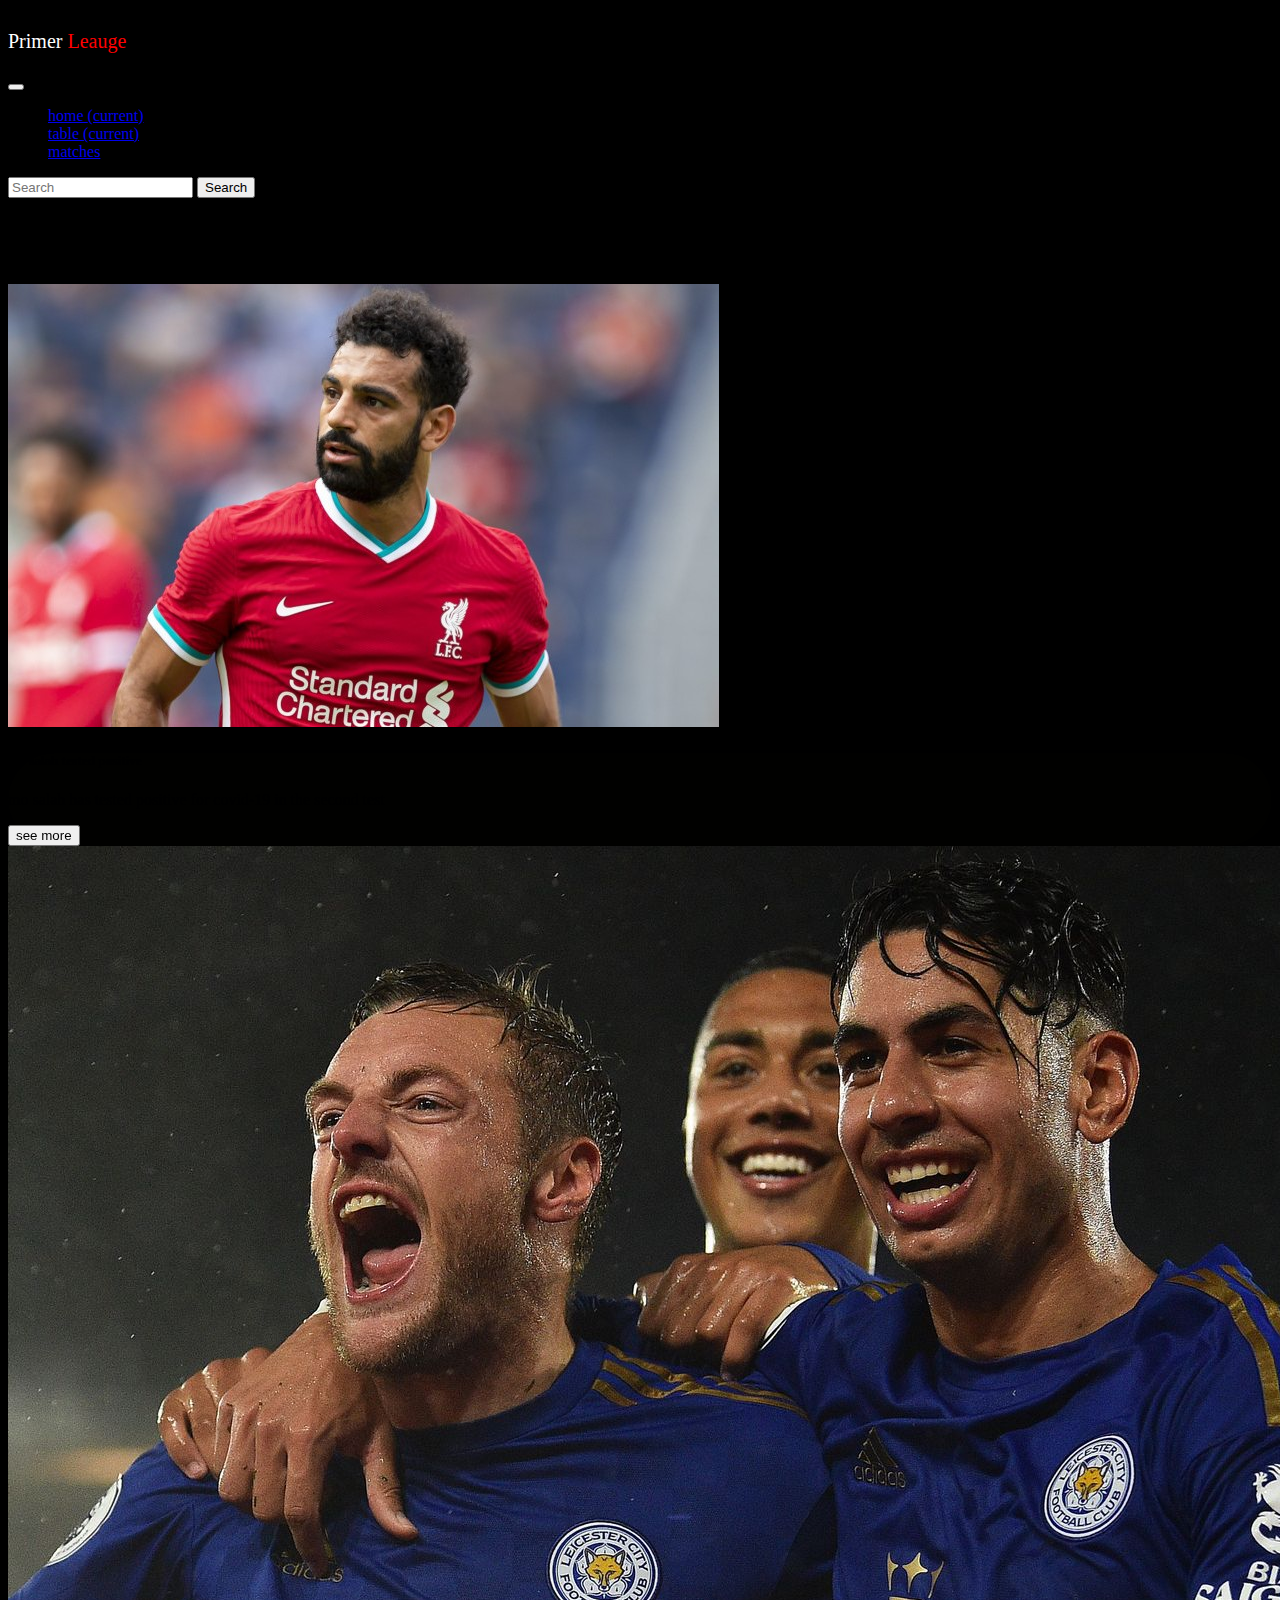
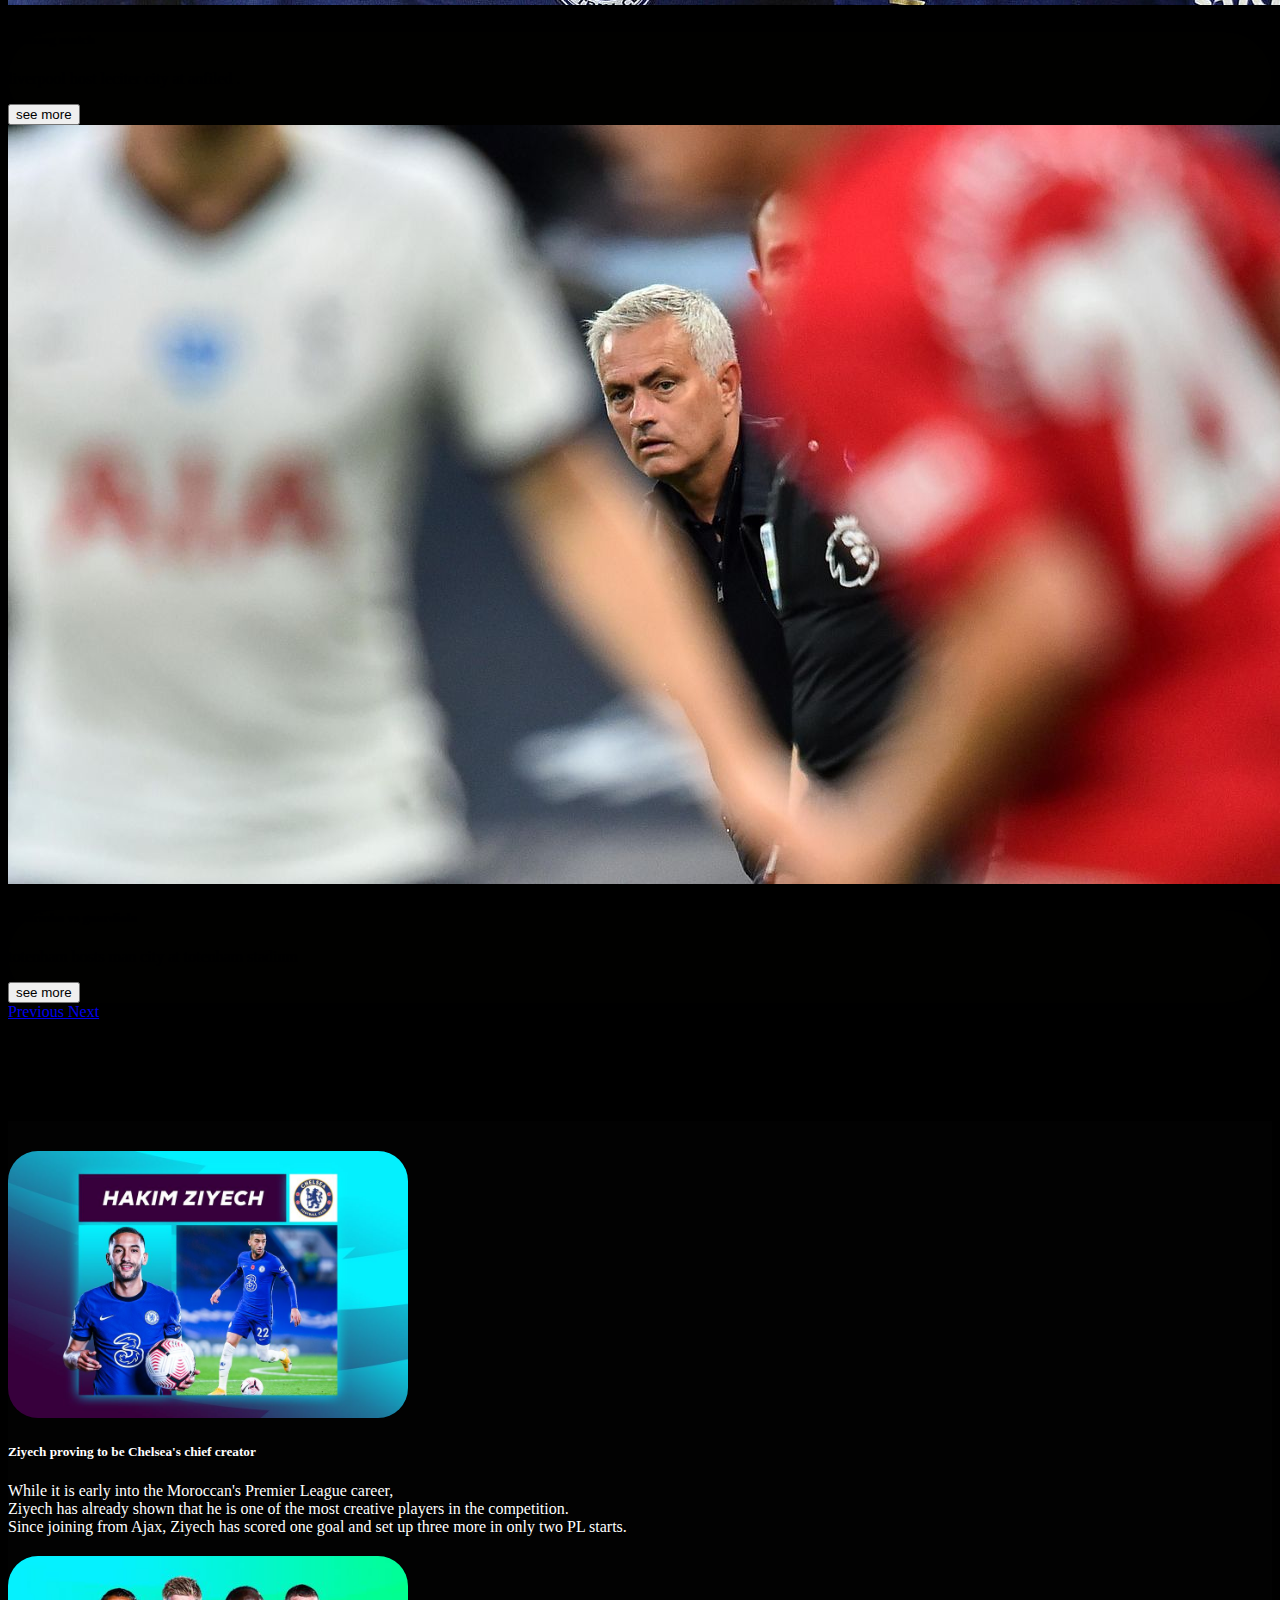
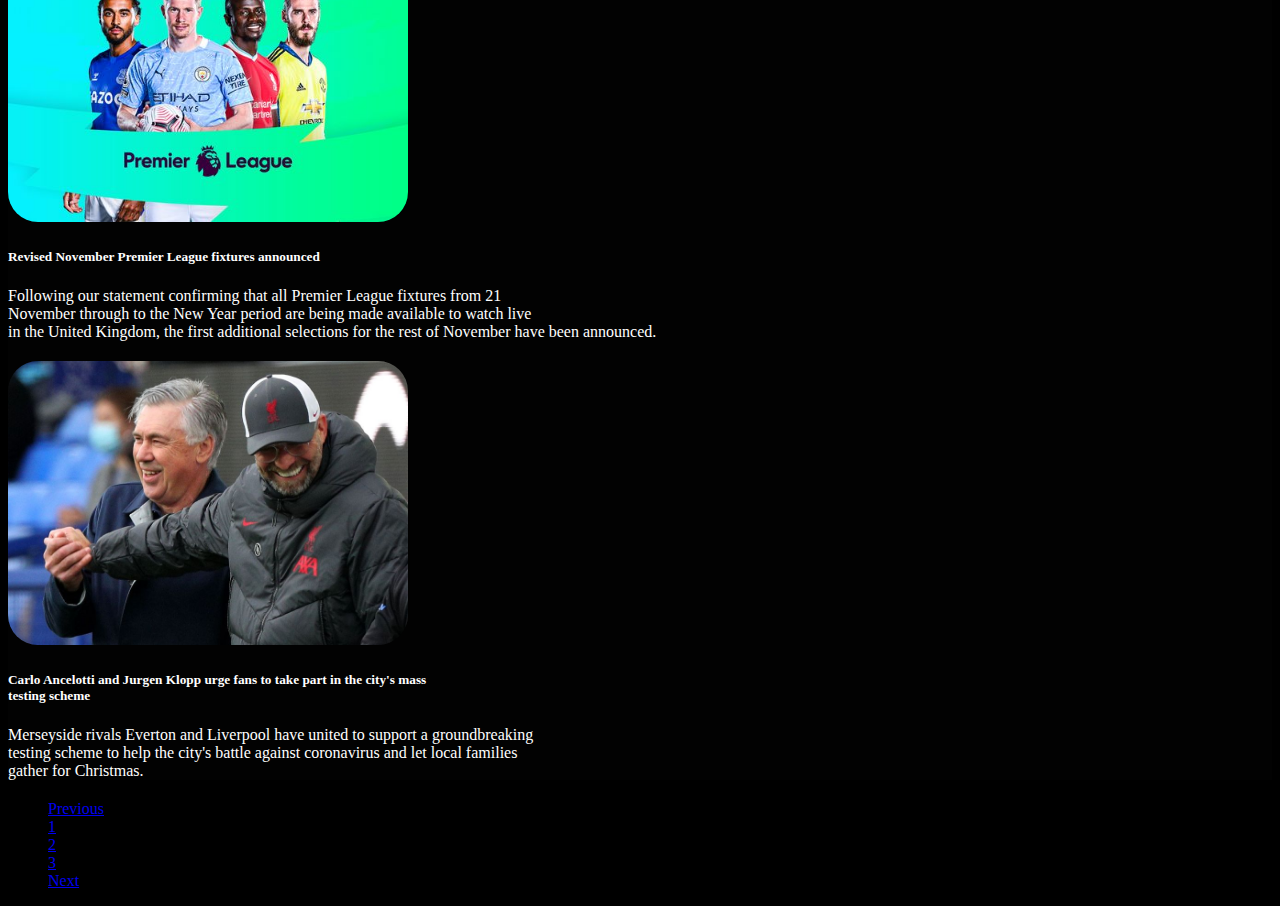
<file: index.html>
<!doctype html>
<html lang="en">
  <head>
    <!-- Required meta tags -->
    <meta charset="utf-8">
    <meta name="viewport" content="width=device-width, initial-scale=1, shrink-to-fit=no">

    <!-- Bootstrap CSS -->
    <link rel="stylesheet" href="https://cdn.jsdelivr.net/npm/bootstrap@4.5.3/dist/css/bootstrap.min.css" integrity="sha384-TX8t27EcRE3e/ihU7zmQxVncDAy5uIKz4rEkgIXeMed4M0jlfIDPvg6uqKI2xXr2" crossorigin="anonymous">
    <link rel="stylesheet" href="style.css">
    <title>Hello, world!</title>
  </head>
  <body>


    <nav class="navbar navbar-expand-lg fixed-top navbar-dark test4" id="navbar">
      
        <p class="hed">Primer <span class="head">Leauge</span></p>
        <button class="navbar-toggler" type="button" data-toggle="collapse" data-target="#navbarSupportedContent" aria-controls="navbarSupportedContent" aria-expanded="false" aria-label="Toggle navigation">
          <span class="navbar-toggler-icon"></span>
        </button>
      
        <div class="collapse navbar-collapse" id="navbarSupportedContent">
          <ul class="navbar-nav mr-auto">
            <li class="nav-item active ele">
                <a class="nav-link " href="#">home <span class="sr-only">(current)</span></a>
              </li>
            <li class="nav-item active ele">
              <a class="nav-link" href="page2.html" target="_self">table <span class="sr-only">(current)</span></a>
            </li>
            <li class="nav-item active ele" >
              <a class="nav-link" href="twww.html">matches</a>
            </li>
          
            
          </ul>
          <form class="form-inline my-2 my-lg-0">
            <input class="form-control mr-sm-2" type="search" placeholder="Search" aria-label="Search">
            <button class="btn btn-outline-success my-2 my-sm-0" type="submit">Search</button>
          </form>
        </div>
      </nav>
      <!-- end of nav-->
      

    <!--start of carousel-->
    <div id="carouselExampleCaptions" class="carousel slide" data-ride="carousel">
        <ol class="carousel-indicators">
          <li data-target="#carouselExampleCaptions" data-slide-to="0" class="active"></li>
          <li data-target="#carouselExampleCaptions" data-slide-to="1"></li>
          <li data-target="#carouselExampleCaptions" data-slide-to="2"></li>
        </ol>
        <div class="carousel-inner">
          <div class="carousel-item  active">
            <img src="mo.jpeg" class="d-block w-100 carimg" alt="...">
            <div class="carousel-caption fristCAP d-none d-md-block carcap" id="cap">
                <h5>mo salah tested positive</h5>
                <p class="lead">mo salah has tested positive for covid-19 in the second test</p>
               <button class="btn btn-danger"> see more</button>
            </div>
          </div>
          <div class="carousel-item">
            <img src="pr2.jpg" class="d-block w-100" alt="...">
            <div class="carousel-caption d-none d-md-block carcap" id="cap">
              <h5>amazing match</h5>
              <p class="lead">liverpool host leciter city  at anfiled .</p>
              <button class="btn btn-primary"> see more</button>
            </div>
          </div carousel-caption d-none d-md-block >
          <div class="carousel-item">
           
            <img src="pr3.jpg" class="d-block w-100" alt="...">
            <div class="carousel-caption d-none d-md-block carcap" id="cap">
              <h5>mourinho vs guardiola</h5>
              <p class="lead">totenham hosts man city at totenham stadium</p>
              <button class="btn btn-info"> see more</button>
            </div>
          </div>
        </div>
        <a class="carousel-control-prev" href="#carouselExampleCaptions" role="button" data-slide="prev">
          <span class="carousel-control-prev-icon" aria-hidden="true"></span>
          <span class="sr-only">Previous</span>
        </a>
        <a class="carousel-control-next" href="#carouselExampleCaptions" role="button" data-slide="next">
          <span class="carousel-control-next-icon" aria-hidden="true"></span>
          <span class="sr-only">Next</span>
        </a>
      </div>
  <section class="test">
        <div class="c1">
            <div class="container">
                <div class="media photo " id="hello">
                    <img src="pr5.jpg" class="align-self-start mr-3 med" alt="...">
                    <div class="media-body">
                        <h5 class="mt-0">Ziyech proving to be Chelsea's chief creator</h5>
                        <p class="lead">While it is early into the Moroccan's Premier League career,<br> Ziyech has already shown that he is one of the most creative players in the competition. 
                            <br>
                            Since joining from Ajax, Ziyech has scored one goal and set up three more in only two PL starts.</p>
                        
                    </div>
                </div>
                <div class="dropdown-divider"></div>
                <div class="media test9 photo" id="hello2">
                    <img src="pr1.jpg" class="align-self-start mr-3 med" alt="...">
                    <div class="media-body">
                        <h5 class="mt-0">Revised November Premier League fixtures announced</h5>
                        <p class="lead">Following our statement confirming that all Premier League fixtures from 21 <br>November through to the New Year period are being made available to watch live<br> in the United Kingdom, the first additional selections for the rest of November have been announced.</p>
                        
                    </div>
                </div>
                <div class="dropdown-divider"></div>
                <div class="media test8 photo" id="hello3">
                  <img src="pr6.jpg" class="align-self-start mr-3 med" alt="...">
                  <div class="media-body">
                      <h5 class="mt-0">Carlo Ancelotti and Jurgen Klopp urge fans to take part in the city's mass<br> testing scheme</h5>
                      <p class="lead">Merseyside rivals Everton and Liverpool have united to support a groundbreaking<br> testing scheme to help the city's battle against coronavirus and let local families<br> gather for Christmas.</p>
                      
                  </div>
              </div>
            </div>

        </div>
 </section>

<footer>
  <nav  aria-label="Page navigation example">
  <ul class="pagination justify-content-center">
    <li class="page-item disabled">
      <a class="page-link" href="#" tabindex="-1" aria-disabled="true">Previous</a>
    </li>
    <li class="page-item"><a class="page-link" href="project1.html">1</a></li>
    <li class="page-item"><a class="page-link" href="page2.html">2</a></li>
    <li class="page-item"><a class="page-link" href="twww.html">3</a></li>
    <li class="page-item">
      <a class="page-link" href="page2.html">Next</a>
    </li>
  </ul>
</nav>
</footer>
<script>
  var tst=document.getElementById("hello");
  window.addEventListener("scroll",function(){
    tst.classList.toggle("test8",window.scrollY>80)
  })
  var tst1=document.getElementById("hello2");
  window.addEventListener("scroll",function(){
    tst1.classList.toggle("test9",window.scrollY>80+266)
  })
  var tst12=document.getElementById("hello3");
  window.addEventListener("scroll",function(){
    tst12.classList.toggle("test8",window.scrollY>80+266+266)
  })
  var nav =document.getElementById("navbar");
  window.addEventListener("scroll",function(){
    nav.classList.toggle("bg-dark",window.scrollY>150)
  })
  var cap=document.getElementById("cap");
  window.addEventListener("load",function(){
    cap.classList.toggle("cars");
  })
</script>
    <!-- Optional JavaScript; choose one of the two! -->

    <!-- Option 1: jQuery and Bootstrap Bundle (includes Popper) -->
    <script src="https://code.jquery.com/jquery-3.5.1.slim.min.js" integrity="sha384-DfXdz2htPH0lsSSs5nCTpuj/zy4C+OGpamoFVy38MVBnE+IbbVYUew+OrCXaRkfj" crossorigin="anonymous"></script>
    <script src="https://cdn.jsdelivr.net/npm/bootstrap@4.5.3/dist/js/bootstrap.bundle.min.js" integrity="sha384-ho+j7jyWK8fNQe+A12Hb8AhRq26LrZ/JpcUGGOn+Y7RsweNrtN/tE3MoK7ZeZDyx" crossorigin="anonymous"></script>

    <!-- Option 2: jQuery, Popper.js, and Bootstrap JS
    <script src="https://code.jquery.com/jquery-3.5.1.slim.min.js" integrity="sha384-DfXdz2htPH0lsSSs5nCTpuj/zy4C+OGpamoFVy38MVBnE+IbbVYUew+OrCXaRkfj" crossorigin="anonymous"></script>
    <script src="https://cdn.jsdelivr.net/npm/popper.js@1.16.1/dist/umd/popper.min.js" integrity="sha384-9/reFTGAW83EW2RDu2S0VKaIzap3H66lZH81PoYlFhbGU+6BZp6G7niu735Sk7lN" crossorigin="anonymous"></script>
    <script src="https://cdn.jsdelivr.net/npm/bootstrap@4.5.3/dist/js/bootstrap.min.js" integrity="sha384-w1Q4orYjBQndcko6MimVbzY0tgp4pWB4lZ7lr30WKz0vr/aWKhXdBNmNb5D92v7s" crossorigin="anonymous"></script>
    -->
  </body>
  
</html>
</file>
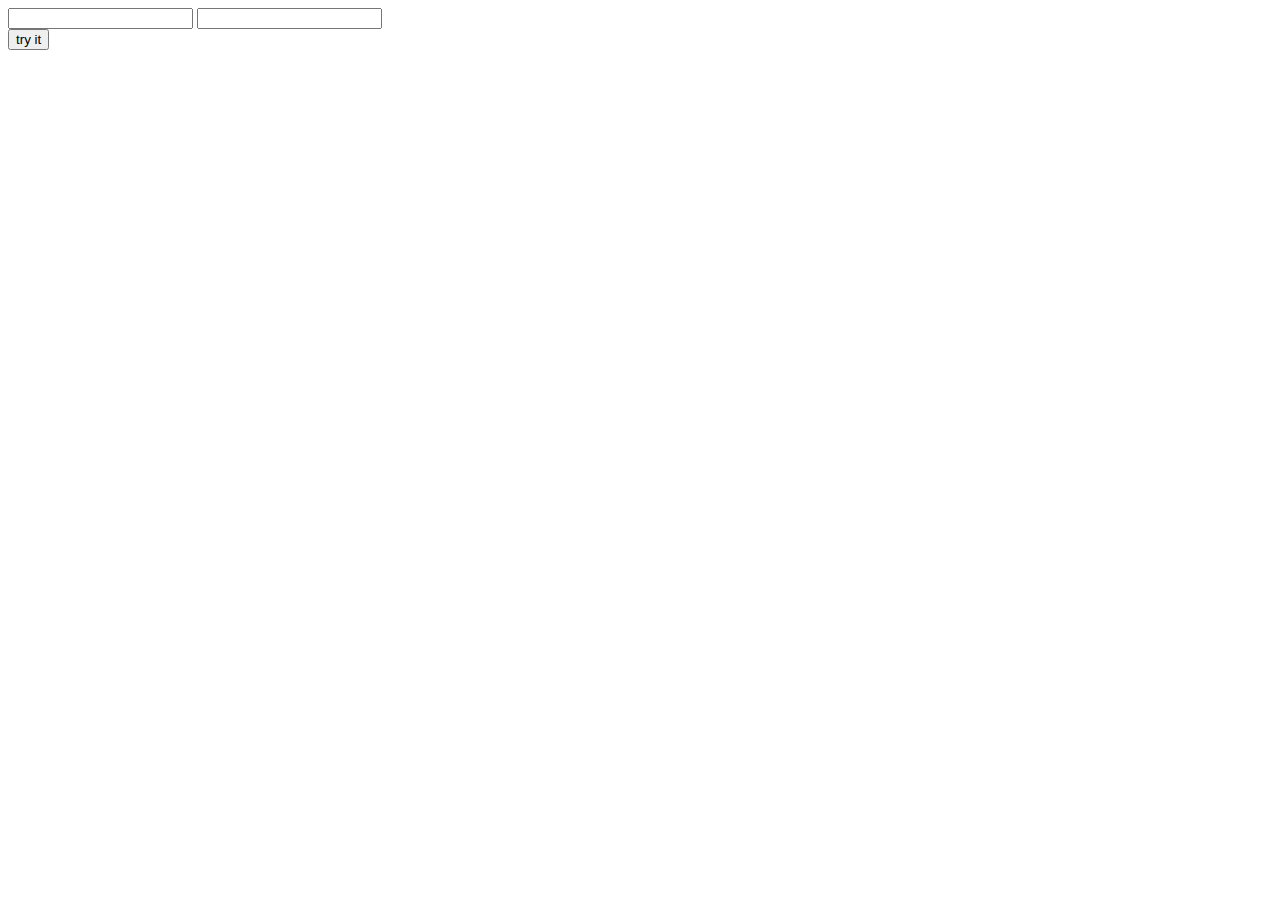
<file: hhh.html>
<!DOCTYPE html>
<html>
    <title>hello</title>
<body>
<form id="form">
    <input type="text" name="one">
    <input type="txet" name="tow">
    
</form>
<button>try it</button>
    <div id="result"></div>
       <script>
        var form=   document.getElementById("form");
        var button =document.querySelector("button");
        button.onclick = function(){
            for (var i=0;i<=form.length;i++){   
                document.getElementById("result").textContent=form[i].value
            }
        }

    </script>
</body>
</html>
</file>
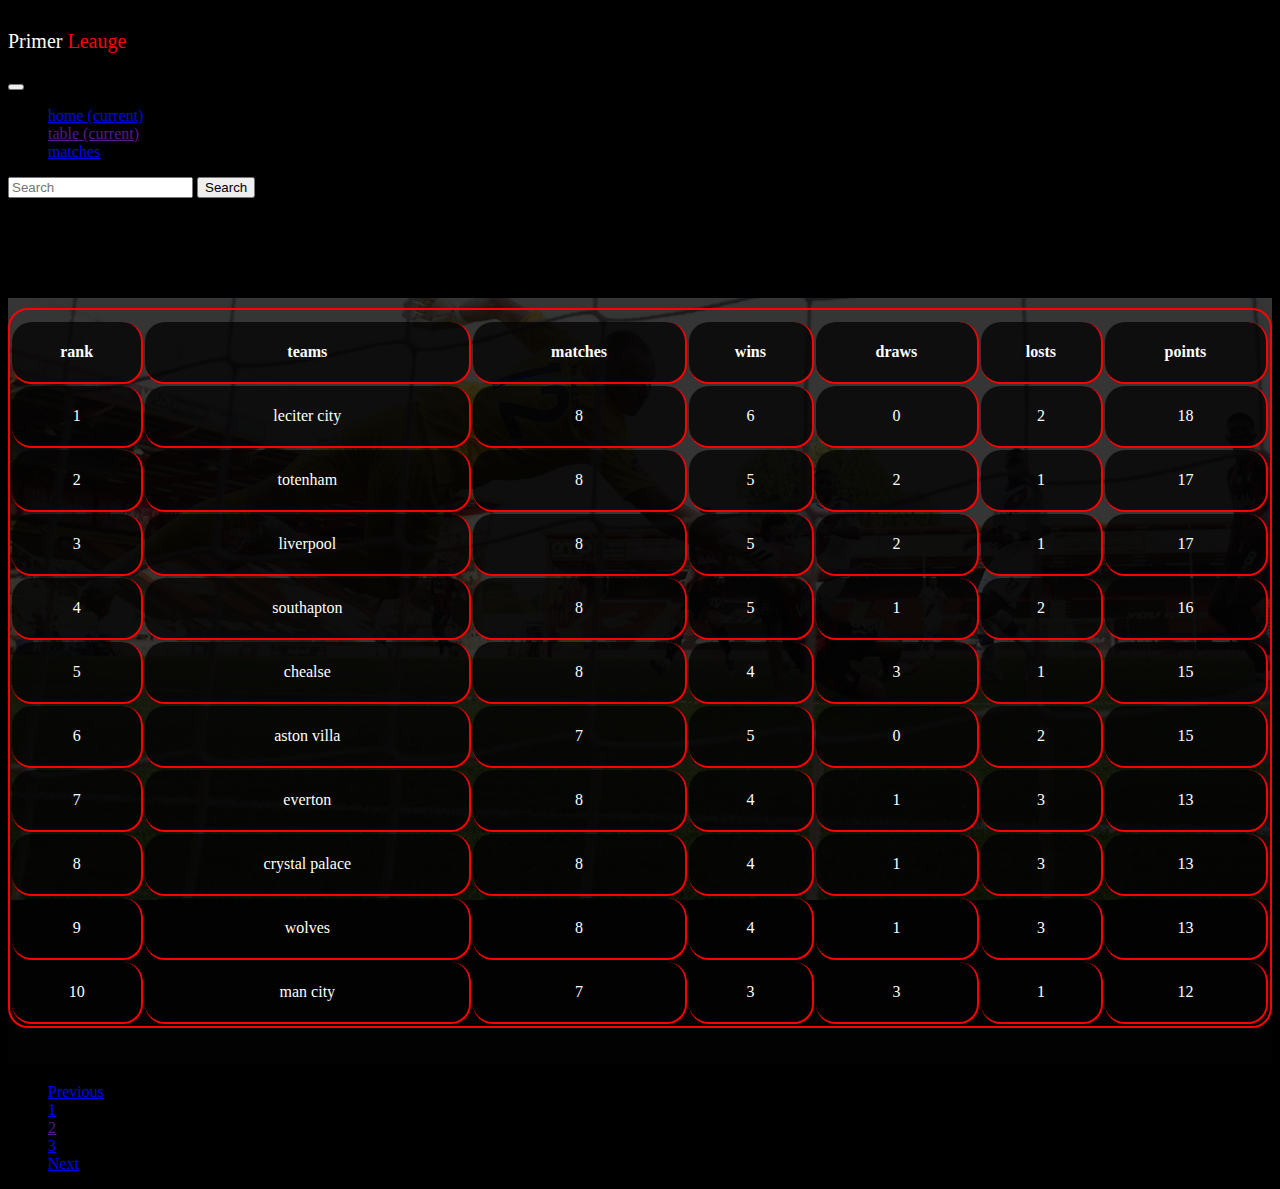
<file: page2.html>
<!doctype html>
<html lang="en">
  <head>
    <!-- Required meta tags -->
    <meta charset="utf-8">
    <meta name="viewport" content="width=device-width, initial-scale=1, shrink-to-fit=no">

    <!-- Bootstrap CSS -->
    <link rel="stylesheet" href="https://cdn.jsdelivr.net/npm/bootstrap@4.5.3/dist/css/bootstrap.min.css" integrity="sha384-TX8t27EcRE3e/ihU7zmQxVncDAy5uIKz4rEkgIXeMed4M0jlfIDPvg6uqKI2xXr2" crossorigin="anonymous">
    <link rel="stylesheet" href="style.css">
    <title>Hello, world!</title>
  </head>
  <body>


    <nav class="navbar navbar-expand-lg fixed-top navbar-dark bg-dark">
        <p class="hed">Primer <span class="head">Leauge</span></p>
        <button class="navbar-toggler" type="button" data-toggle="collapse" data-target="#navbarSupportedContent" aria-controls="navbarSupportedContent" aria-expanded="false" aria-label="Toggle navigation">
          <span class="navbar-toggler-icon"></span>
        </button>
      
        <div class="collapse navbar-collapse" id="navbarSupportedContent">
          <ul class="navbar-nav mr-auto">
            <li class="nav-item active ele">
                <a class="nav-link" href="index.html" target="_self">home <span class="sr-only">(current)</span></a>
              </li>
            <li class="nav-item ele">
   
             <a class="nav-link" href="" >table <span class="sr-only">(current)</span></a>
            </li>
            <li class="nav-item ele active">
              <a class="nav-link" target="_self"  href="twww.html">matches</a>
            </li>
          
            
          </ul>
          <form class="form-inline my-2 my-lg-0">
            <input class="form-control mr-sm-2" type="search" placeholder="Search" aria-label="Search">
            <button class="btn btn-outline-success my-2 my-sm-0" type="submit">Search</button>
          </form>
        </div>
      </nav>
      <!--end of nav-->
 
      <!-- end of nav-->
       <!-- Optional JavaScript; choose one of the two! -->

    <!-- Option 1: jQuery and Bootstrap Bundle (includes Popper) -->
    <script src="https://code.jquery.com/jquery-3.5.1.slim.min.js" integrity="sha384-DfXdz2htPH0lsSSs5nCTpuj/zy4C+OGpamoFVy38MVBnE+IbbVYUew+OrCXaRkfj" crossorigin="anonymous"></script>
    <script src="https://cdn.jsdelivr.net/npm/bootstrap@4.5.3/dist/js/bootstrap.bundle.min.js" integrity="sha384-ho+j7jyWK8fNQe+A12Hb8AhRq26LrZ/JpcUGGOn+Y7RsweNrtN/tE3MoK7ZeZDyx" crossorigin="anonymous"></script>

    <!-- Option 2: jQuery, Popper.js, and Bootstrap JS
    <script src="https://code.jquery.com/jquery-3.5.1.slim.min.js" integrity="sha384-DfXdz2htPH0lsSSs5nCTpuj/zy4C+OGpamoFVy38MVBnE+IbbVYUew+OrCXaRkfj" crossorigin="anonymous"></script>
    <script src="https://cdn.jsdelivr.net/npm/popper.js@1.16.1/dist/umd/popper.min.js" integrity="sha384-9/reFTGAW83EW2RDu2S0VKaIzap3H66lZH81PoYlFhbGU+6BZp6G7niu735Sk7lN" crossorigin="anonymous"></script>
    <script src="https://cdn.jsdelivr.net/npm/bootstrap@4.5.3/dist/js/bootstrap.min.js" integrity="sha384-w1Q4orYjBQndcko6MimVbzY0tgp4pWB4lZ7lr30WKz0vr/aWKhXdBNmNb5D92v7s" crossorigin="anonymous"></script>
    -->
    <section class="head1">
      <div class="inside1">
      
        <div class="container">
       
          <table class="t1">
            <tr>
              <th>rank</th>
              <th>teams</th>
              <th>matches</th> 
              <th>wins</th>
              <th>draws</th>
              <th>losts</th>
              <th>points</th>
            </tr>
            
            <tr>
              <td>1</td>
              <td>leciter city</td>
              <td>8</td>
              <td>6</td>
              <td>0</td>
              <td>2</td>
              <td>18</td>
            </tr>
            
            <tr>
              <td>2</td>
              <td>totenham</td>
              <td>8</td>
              <td>5</td>
              <td>2</td>
              <td>1</td>
              <td>17</td>
            </tr>
            <tr>
              <td>3</td>
              <td>liverpool</td>
              <td>8</td>
              <td>5</td>
              <td>2</td>
              <td>1</td>
              <td>17</td>
            </tr>
            <tr>
              <td>4</td>
              <td>southapton</td>
              <td>8</td>
              <td>5</td>
              <td>1</td>
              <td>2</td>
              <td>16</td>
            </tr>
            <tr>
              <td>5</td>
              <td>chealse</td>
              <td>8</td>
              <td>4</td>
              <td>3</td>
              <td>1</td>
              <td>15</td>
            </tr>
            <tr>
              <td>6</td>
              <td>aston villa</td>
              <td>7</td>
              <td>5</td>
              <td>0</td>
              <td>2</td>
              <td>15</td>
            </tr>
            <tr>
              <td>7</td>
              <td>everton</td>
              <td>8</td>
              <td>4</td>
              <td>1</td>
              <td>3</td>
              <td>13</td>
            </tr>
            <tr>
              <td>8</td>
              <td>crystal palace</td>
              <td>8</td>
              <td>4</td>
              <td>1</td>
              <td>3</td>
              <td>13</td>
            </tr>
            <tr>
              <td>9</td>
              <td>wolves</td>
              <td>8</td>
              <td>4</td>
              <td>1</td>
              <td>3</td>
              <td>13</td>
            </tr>
            <tr>
              <td>10</td>
              <td>man city</td>
              <td>7</td>
              <td>3</td>
              <td>3</td>
              <td>1</td>
              <td>12</td>
            </tr>
          </table>
      </div>
      </div>
    </section>
    <footer>
      <nav aria-label="Page navigation example">
      <ul class="pagination justify-content-center">
        <li class="page-item ">
          <a class="page-link" target="_self"  href="index.html" >Previous</a>
        </li>
        <li class="page-item"><a class="page-link" target="_self"  href="index.html">1</a></li>
        <li class="page-item"><a class="page-link"  href="">2</a></li>
        <li class="page-item"><a class="page-link" target="_self"  href="twww.html">3</a></li>
        <li class="page-item">
          <a class="page-link" target="_self"  href="twww.html">Next</a>
        </li>
      </ul>
    </nav>
    </footer>
  </body>
</html>
</file>
<file: style.css>
body{
    background-color: black;
}
.head{
    color: red;
}
.hed{
    font-size: 20px;
    color: white;
    padding-top: 10px;
   
    padding-right: 20px;
}
/*nav styling*/

.carousel-caption{
    background-color: rgba(0.5, 0.5, 0, 0.6);
    bottom: 192px;
    border-radius: 50px;
    opacity: 1;
}

.ele:hover
{
background-color: orange;
transition: all .5s ease-in-out;
border-radius: 10px;
clip-path: ellipse(49% 40% at 50% 50%);
}
.test4{
    transition: all 1.2s ease-in-out;
}
#navbar{
    background: none;
}


.carimg{
    
    padding-top: 0px;
    max-height: 700px;
    
}
/*section*/
.test{
    margin-top: 20px;
    margin-bottom: 20px;
    background: url(pr4.jpg);
    width: 100%;
    opacity: 1;
  
    background-clip: border-box;
    background-size: cover;
    background-attachment: fixed;  
    background-size: cover;
    color: white;
}
.c1{
    background-color: rgba(2, 2, 2, .8);
}
.med{
    border-radius: 30px;
    
    max-width: 400px;
    animation: img 1.5s ease-out infinite;
    
}
    @keyframes img {
        0%{
            transform: scale(1,1);
        }
        50%{
            transform: scale(1.1,1.1);
        }
        100%{
            transform: scale(1,1);
        }
    }
.photo{
    margin-top: 20px;
    margin-bottom: 20px;
    
}
.media-body{
    padding-right: 20px;
}
.fristCAP{
    transform: rotateY(180deg);
}
.cars{
    transform: rotateY(0deg);
    
    transition: all 1.5s ease-in-out;
}

/*second page*/
.head1{
    margin-bottom: 20px;
    background: url(pr4.jpg);
    width: 100%;
    opacity: 1;
    margin-top: 50px;
    height: 85vh;
    z-index: 999;
  
    background-clip: border-box;
    background-size: cover;
    background-attachment: fixed;  
    background-size: cover;
    color: white;
}
.inside1{
    background-color: rgba(2, 2, 2, .8);
    height: 85vh;
}
.container{

    margin-top: 100px;
    padding-top: 10px;
}
.t1{
    border: 2px solid red;
    border-radius: 20px;
    padding-top: 10px;
    width: 100%;
    height: 80vh;
}
.t1 td,.t1 th{
    border-right: 2px solid red;
    border-radius: 20px;
    background-color: rgba(2, 2, 2, .77);
    border-bottom: 2px solid red;
 
    text-align: center;
}
.test8{
        
    animation: test 2.4s linear ;
  }

  @keyframes test {
      0%{
          margin-left: -1500px;
      }
      100%{
          margin-left: 0px;
      }
      
  }
  .test9{
    
   
     animation: test9 2.4s linear ;
    }

    @keyframes test9 {
        0%{
            margin-left: 1600px;
        }
        100%{
            margin-left: 0px;
        }
        
    }
    /*page3*/
    .top{
        margin-bottom: 20px;
        background: url(pr7.jpg);
        width: 100%;
        opacity: 1;
      
        
        z-index: 999;
      
        background-clip: border-box;
        background-size: cover;
        background-attachment: fixed;  
        background-size: cover;
        color: white;
    }
    .in{
        background-color: rgba(2, 2, 2, .6);
   padding-top: 20px;
        padding-left: 100px;
    }
    /*.match{
        background-color: red;
        height: 50px;
        width: 100px;
    }*/
    .carcap{
        animation: carcap 1.5s ease-in-out infinite;

    }
    @keyframes carcap{
        0%{
            left: 200px;
          /*  right: 200px;*/
        }
        50%{
            left: 100px;
           /* right: 100px;*/
        }
        100%{
            left: 200px;
           /* right: 200px;*/
        }
    }
</file>
